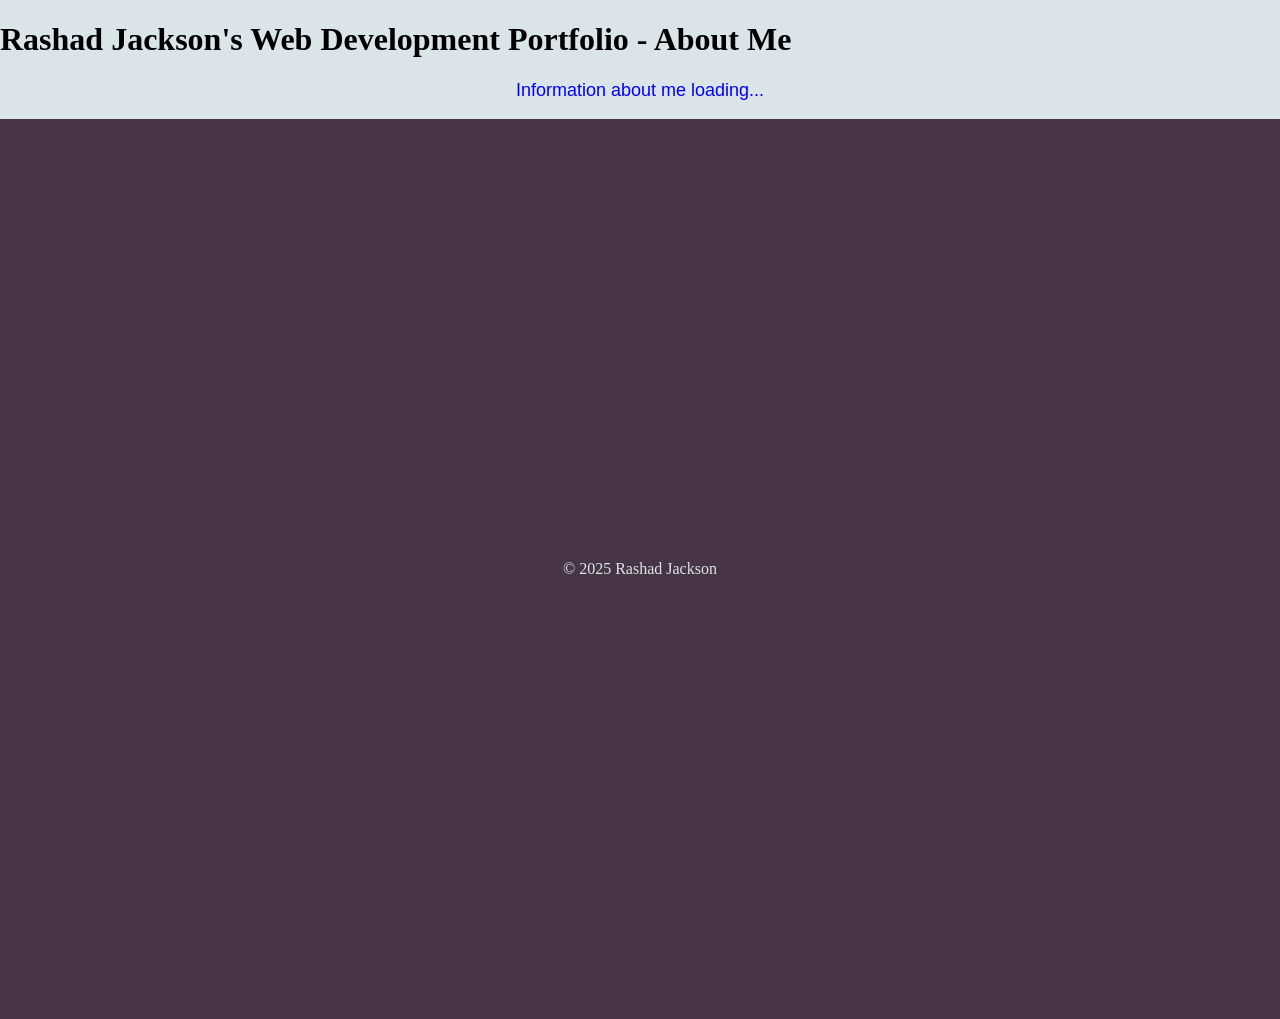
<file: aboutme.html>
<!DOCTYPE html>
<html>
    <head>
        <meta charset="utf-8">
        <title>Rashad Jackson's Web Development Portfolio</title>

        <!-- Load external CSS styles -->
        <link rel="stylesheet" href="css/styles.css">
        
    </head>
    <body>
        <h1>Rashad Jackson's Web Development Portfolio - About Me</h1>          
        <nav id="navcontainer">
            <!-- Navigation built by navigation.js -->    
        </nav>
        <p>Information about me loading...</p>        
        <footer>&copy; 2025 Rashad Jackson</footer>
        <!-- Load external JavaScript -->
        <!-- navigation.js builds the nav section, which should be applied to each page in the site for a uniform appearance. -->
        <script src="js/navigation.js"></script>        
    </body>
</html>
</file>
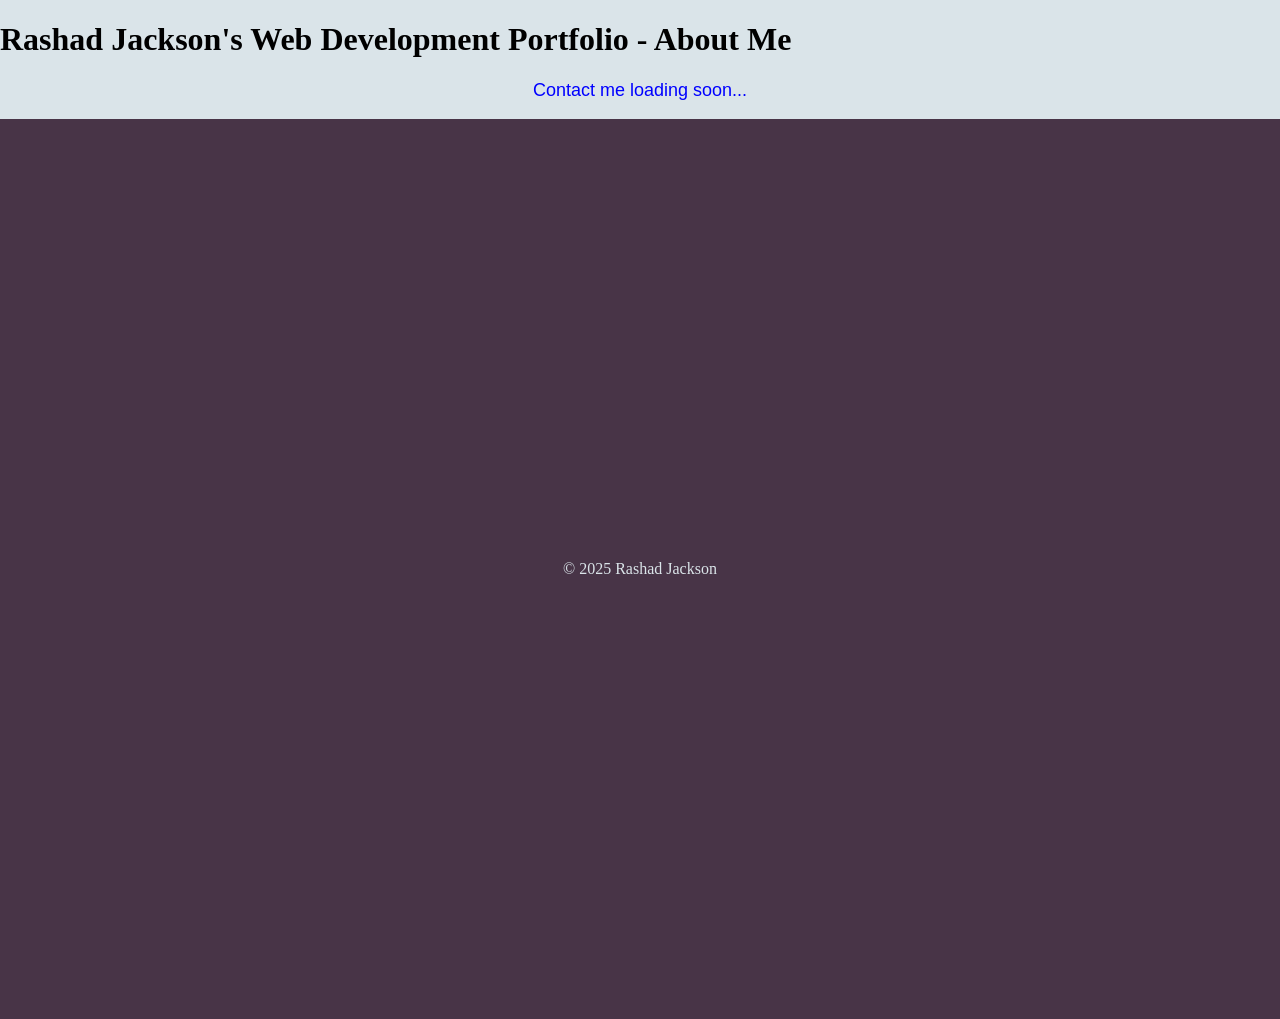
<file: contactme.html>
<!DOCTYPE html>
<html>
    <head>
        <meta charset="utf-8">
        <title>Rashad Jackson's Web Development Portfolio</title>

        <!-- Load external CSS styles -->
        <link rel="stylesheet" href="css/styles.css">
        
    </head>
    <body>
        <h1>Rashad Jackson's Web Development Portfolio - About Me</h1>          
        <nav id="navcontainer">
            <!-- Navigation built by navigation.js -->    
        </nav>
        <p>Contact me loading soon...</p>        
        <footer>&copy; 2025 Rashad Jackson</footer>
        <!-- Load external JavaScript -->
        <!-- navigation.js builds the nav section, which should be applied to each page in the site for a uniform appearance. -->
        <script src="js/navigation.js"></script>        
    </body>
</html>
</file>
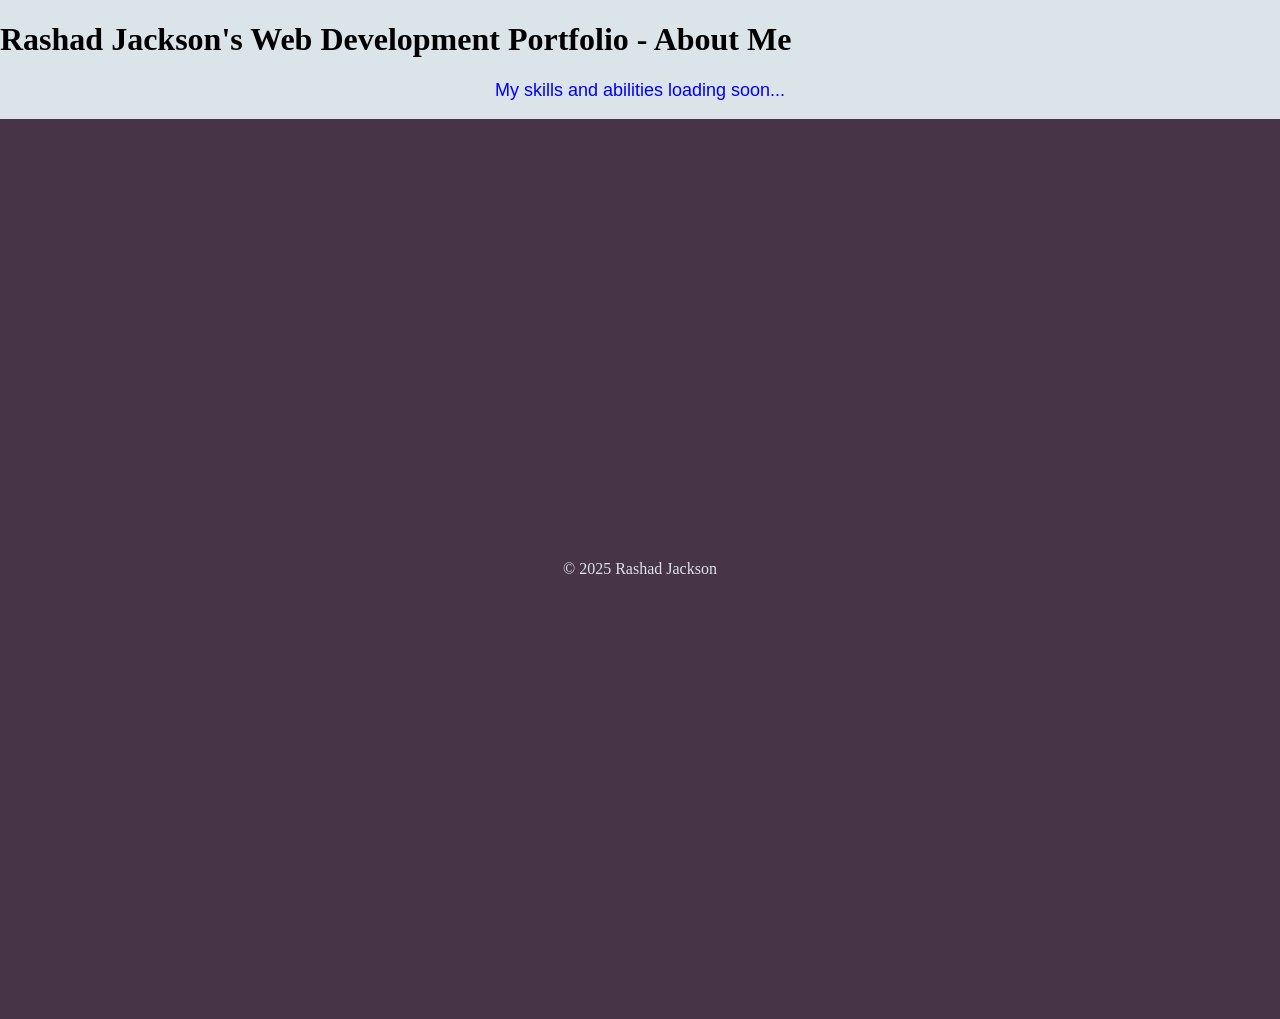
<file: skillset.html>
<!DOCTYPE html>
<html>
    <head>
        <meta charset="utf-8">
        <title>Rashad Jackson's Web Development Portfolio</title>

        <!-- Load external CSS styles -->
        <link rel="stylesheet" href="css/styles.css">
        
    </head>
    <body>
        <h1>Rashad Jackson's Web Development Portfolio - About Me</h1>          
        <nav id="navcontainer">
            <!-- Navigation built by navigation.js -->    
        </nav>
        <p>My skills and abilities loading soon...</p>        
        <footer>&copy; 2025 Rashad Jackson</footer>
        <!-- Load external JavaScript -->
        <!-- navigation.js builds the nav section, which should be applied to each page in the site for a uniform appearance. -->
        <script src="js/navigation.js"></script>        
    </body>
</html>
</file>
<file: css/styles.css>
/*COLORS: */ 
/*Color Theme Swatches in Hex */
.Milestone-3-1-hex { color: #595959; } /*Asphalt*/
.Milestone-3-2-hex { color: #363636; } /*Dark Smoke*/
.Milestone-3-3-hex { color: #483447; } /*Smoked Purple*/
.Milestone-3-4-hex { color: #55C7D6; } /*Dark Aqua*/
.Milestone-3-5-hex { color: #DAE4E9; } /*Pale*/
.Milestone-3-6-hex { color: #8856FA; } /*Electric Purple*/
.Milestone-3-7-hex { color: #FFFFFF; } /*White*/
.Milestone-3-8-hex { color: #21A3FA; } /*Deep Bright Sky*/
.Milestone-3-9-hex { color: #592A93; } /*Bright Deep Violet*/

/* Color Theme Swatches in RGBA */
.Milestone-3-1-rgba { color: rgba(89, 89, 89, 1); }
.Milestone-3-2-rgba { color: rgba(54, 54, 54, 1); }
.Milestone-3-3-rgba { color: rgba(72, 52, 71, 1); }
.Milestone-3-4-rgba { color: rgba(85, 199, 214, 1); }
.Milestone-3-5-rgba { color: rgba(218, 228, 233, 1); }
.Milestone-3-6-rgba { color: rgba(136, 86, 250, 1); }
.Milestone-3-7-rgba { color: rgba(255, 255, 255, 1); }
.Milestone-3-8-rgba { color: rgba(33, 163, 250, 1); }
.Milestone-3-9-rgba { color: rgba(89, 42, 147, 1); }

/* COLOR VARIABLES */
/* global scoped*/
:root {
    --asphalt: #595959;
    --dark-smoke: #363636;
    --smoked-purple: #483447;
    --dark-aqua: #55C7D6;
    --pale: #DAE4E9;
    --electric-purple: #8856FA;
    /* white */
    --deep-bright-sky: #21A3FA;
    --bright-deep-violet: #592A93;
}
/*=====================================
END */

/*
FONTS
*/

/* BODY */
body {
    overflow: hidden;
    margin: 0;
    padding: 0;
    min-height: 800px;
    height: 100vh;
    width: 100vw;
    background-image: linear-gradient(8deg, var(--bright-deep-violet), var(--pale), var(--pale), var(--pale));    
}
/* END */

/* NAVIGATION */
nav {
    display: none;
    width: 100px;
    position: absolute;
    background-color: var(--bright-deep-violet);
}
nav li {
    list-style: none;
}

nav a {
    text-decoration: none;
    color: var(--pale);
}
/*=====================================
END */

p {
    text-align: center;
    font-family: Arial,"Source Sans Pro", sans-serif;
    font-weight: normal;
    font-size: 18px;
    color: blue;
}

/* HOME PAGE GRID CONTAINER*/
.grid-container {
    display: grid;
    grid-template-columns: repeat(2, 1fr);
    grid-template-rows: .8fr 1fr 60px;
    grid-template-areas: 'header1 header2'
                            'main main'
                            'footer footer';
    width: 100vw;
    height: 100vh;
}
/*=====================================
END */

/* GRID CONTAINER ELEMENTS */
/* Headers */
#primary-header {
    grid-area: header2;
    font-family: Arial,"Source Sans Pro", sans-serif;
    font-weight: normal;
    color: var(--bright-deep-violet);
    padding: 20px;
    box-sizing: border-box;
    margin: 20px 20px 0 0;
    text-align: right;
}
#secondary-header {
    position: relative;
    grid-area: header1;
    margin: 0;
}
#secondary-header h2 {
    position: absolute;
    opacity: 0;
    bottom: 20px;
    right: 0;
    font-family:'Times New Roman', Times, serif;
    font-size: 80px;
    color: var(--dark-smoke);
    transform: translateY(-20px);
    animation: shfade 2.5s ease 3s;
    animation-fill-mode: forwards;
}

@keyframes shfade {
    to {
        opacity: 1;
        transform: translateX(0);
    }
}

/* Main Section */
main {
    grid-area: main;
    justify-self: center;
}

/* Objective Statement */
#objective-statement {
    position: relative;
    width: 40%;
    justify-self: center;
    text-align: justify;
}
#objective-title {
    position: relative;
    display: inline-block;
    opacity: 0;
    width: 85%;
    font-size: 30px;
    margin-bottom: 60px;
    padding-bottom: 20px;
    color: var(--asphalt);
    border-bottom: solid 3px var(--dark-smoke);    
}
#objective-statement span {
    transform: translateX(-15vw);
    animation: obtSlideIn 4s ease-in-out 1s, textFadeIn 7.5s ease 2.5s;
    animation-fill-mode: forwards;
}
@keyframes textFadeIn {
    to {
        opacity: 1;
    }
}

@keyframes obtSlideIn {
    
    to {
        transform: translateX(0);
    }
}
#objective-text {
    position: relative;
    opacity: 0;
    left: 20px;
    font-family: 'Times New Roman', Times, serif;
    font-size: 30px;
    line-height: 50px;
    color: var(--asphalt);
    transform: translateX(-100vw);
    animation: obtSlideIn 2.5s ease-in-out 2.25s, textFadeIn 3s ease 2s;
}

/* Footer */
footer {
    display: flex;
    justify-content: center;
    align-items: center;
    box-sizing: border-box;
    position: relative;
    grid-area: footer;
    width: 100%;
    height: 100%;
    margin:0;
    padding: 0;
    color: var(--pale);
    background-color: var(--smoked-purple);
}
footer div {
    box-sizing: border-box;
    
    font-family: Arial, Helvetica, sans-serif;
}
/*=====================================
END */

/* PORTRAIT CONTAINER 
===============================================================================
Behavior Description:
* When the page loads, the center image will slide down to the bottom right corner of the screen.
* The portrait contains a hidden set of hyperlinks that will be revealed with the user hovers over the image. * When the user hovers over the one of the links, it will change color and slightly enlarge.
-------------------------------------------------------------------------------
*/
#portrait-container {
    position: absolute;
    box-sizing: border-box;
    top: 50%;
    left: 50%;  
    height: 350px;
    width: 350px;
    align-content: center;
    transform: translate(-50%, -50%);
    /* background-color: var(--bright-deep-violet); */
    animation-name: image-slide;
    animation-delay: .7s;
    animation-duration: 1s;
    /* animation-direction: alternate; */
    animation-fill-mode: forwards; 
    animation-timing-function: ease-in; 
}

#portrait-container:hover .card {
    transform: rotateY(180deg);
}

@keyframes image-slide {
  from {
    top: 50%;
    left: 50%;
  }
  to {
    top: calc(100vh - 180px);
    left: calc(100vw - 120px); /*ending position*/
  }
}

.card {
    position: relative;
    height: 100%;
    width: 100%;
    perspective: 100%;
    transform-style: preserve-3d;
    transition: transform .6s ease;
    animation: auto-flip-card 1s ease-in-out 2s;
}

@keyframes auto-flip-card {
    0% {
        transform: rotateY(0deg) scale(1);
    }
    60% {transform: rotateY(180deg) scale(1.3);}
    30% {transform: rotateY(180deg) scale(1.1);}
    80% {transform: rotateY(180deg) scale(1.3);}
    100% {
        transform: rotateY(0deg) scale(1);
    }
}

#portrait {
    position: relative;
    box-sizing: border-box;
    margin: auto;
    height: 100%;
    width: 100%;    
    border-radius: 100%;
    z-index: 1;   
    backface-visibility: hidden;
    scale: 1.3;    
}

/* Portrait Expand and Shrink*/
.heroImage {
    animation-name: portraitIntro;
    animation-delay: .7s;
    animation-duration: 1s;
    animation-fill-mode: forwards;
    animation-timing-function: ease-out;
}
    
@keyframes portraitIntro {
    0% {scale: 1.3}
    50% {scale: 1.8}
    100% {scale: .5}
}

/* Breathing Portrait 
Triggered with JS (see js/moveimage.js 
--------------------------------------------------
Note: if a delay is set for the .idle animation,
the #portrait rule takes effect, which has a scale
of 1.3.
--------------------------------------------------
*/
.idle {
    animation-name: portraitBreathing;
    animation-delay: 0s;
    animation-duration: 3.5s;
    animation-iteration-count: infinite;
    animation-fill-mode: forwards;
    animation-timing-function: ease-in-out;
}

@keyframes portraitBreathing {
    0% {scale: .5}
    50% {scale: .54}
    100% {scale: .5}
}

/* Back Card */
#back-card {
    position: absolute;
    display: flex;
    flex-direction: column;
    margin: auto;
    width: 100%;
    top: 50%;
    align-items: center;
    justify-content: center;
    perspective: 400px;
    backface-visibility: hidden;
    transform: rotateY(180deg) translateY(-50%);
}

#back-card a,
#back-card a:visited,
#back-card a:active  {
    text-decoration: none;
    color: inherit;
}

.option {
    box-sizing: border-box;
    margin: 12px 0;
    color: var(--dark-smoke);
    font-family: Arial, Helvetica, sans-serif;
    font-size: 22px;
    transition: all .2s;
}

.option:hover {
    cursor: pointer;
    color: var(--deep-bright-sky);
    scale: 1.1;
}
/*=====================================
END */
</file>
